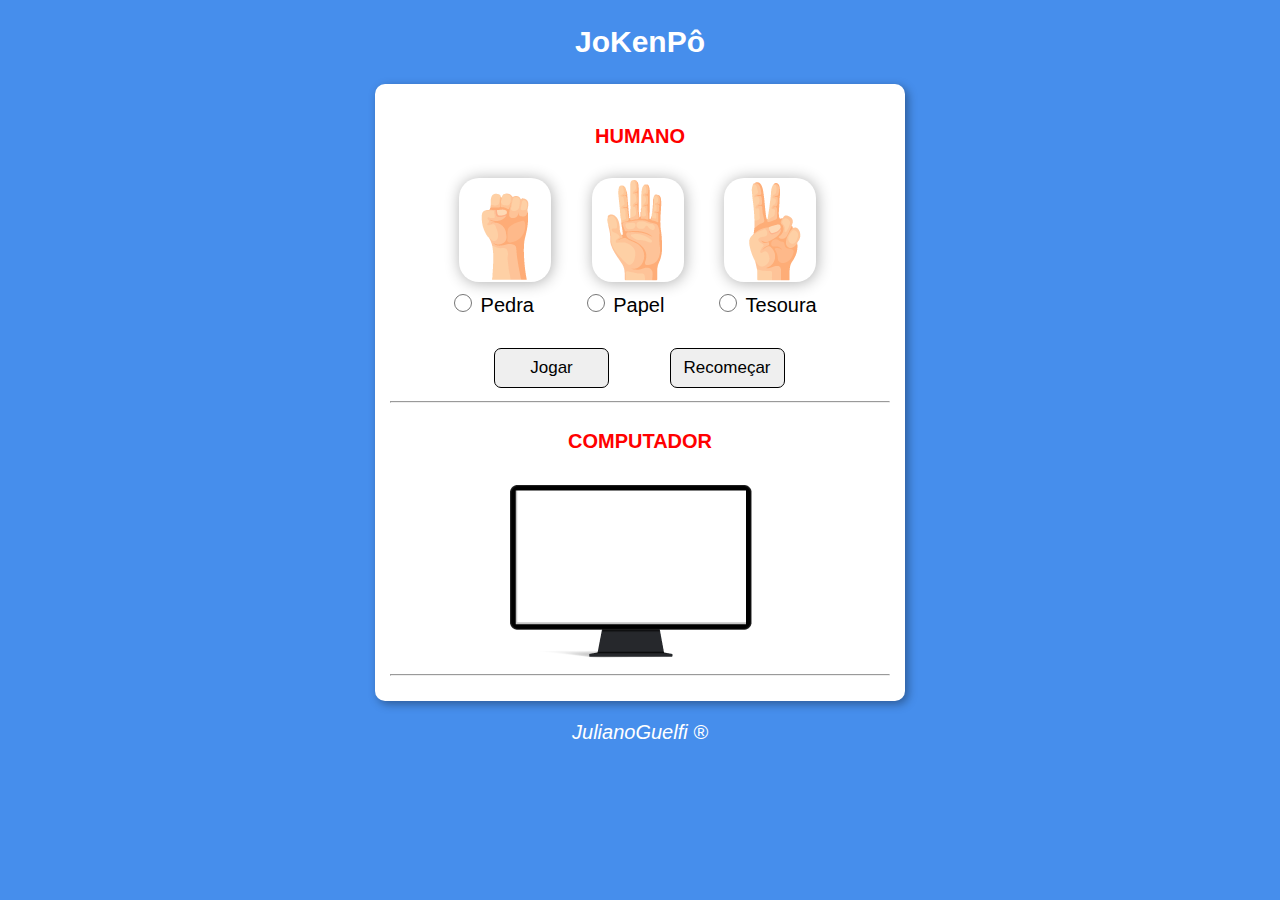
<file: Jokenpo v_1_0/index.html>
<!DOCTYPE html>
<html lang="pt-br">

<head>
    <meta charset="UTF-8">
    <meta http-equiv="X-UA-Compatible" content="IE=edge">
    <meta name="viewport" content="width=device-width, initial-scale=1.0">
    <title>JoKenPo</title>
    <link rel="stylesheet" href="jokenpo_estilo.css">
</head>

<body>
    <header>
        <h2>JoKenPô</h2>
    </header>
    <section>
        <div>
            <h4>HUMANO</h4>

            <form name="frmjokenpo">
                <table>
                    <tr>
                        <td><img src="imagens/pedra.png" alt="pedra" id="imgpedra"></td>
                        <td><img src="imagens/papel.png" alt="papel" id="imgpapel"></td>
                        <td><img src="imagens/tesoura.png" alt="tesoura" id="imgtesoura"></td>
                    </tr>
                    <tr>
                        <td><input type="radio" name="opcao" id="rpedra"> Pedra</td>
                        <td><input type="radio" name="opcao" id="rpapel"> Papel</td>
                        <td><input type="radio" name="opcao" id="rtesoura"> Tesoura</td>
                    </tr>
                    <tr>
                        <td>&nbsp;</td>
                    </tr>
                    <tr>
                        <td colspan="3">
                            <input type="button" value="Jogar" id="btnjogar" onClick="jogar()">
                            <input type="reset" value="Recomeçar" id="btnresetar" onClick="resetar()">
                        </td>
                    </tr>
                </table>
            </form>


            <hr> <!-- TRACEJADO NO MEIO DA PÁGINA-->

            <h4>COMPUTADOR</h4>
            <img src="imagens/pc.png" alt="computador" id="computador">
            <hr>
        </div>

        <div id="res">

        </div>
    </section>
    <footer>
        <p>JulianoGuelfi &reg;</p>
    </footer>
    <script src="jokenpo.js"></script>
</body>

</html>
</file>
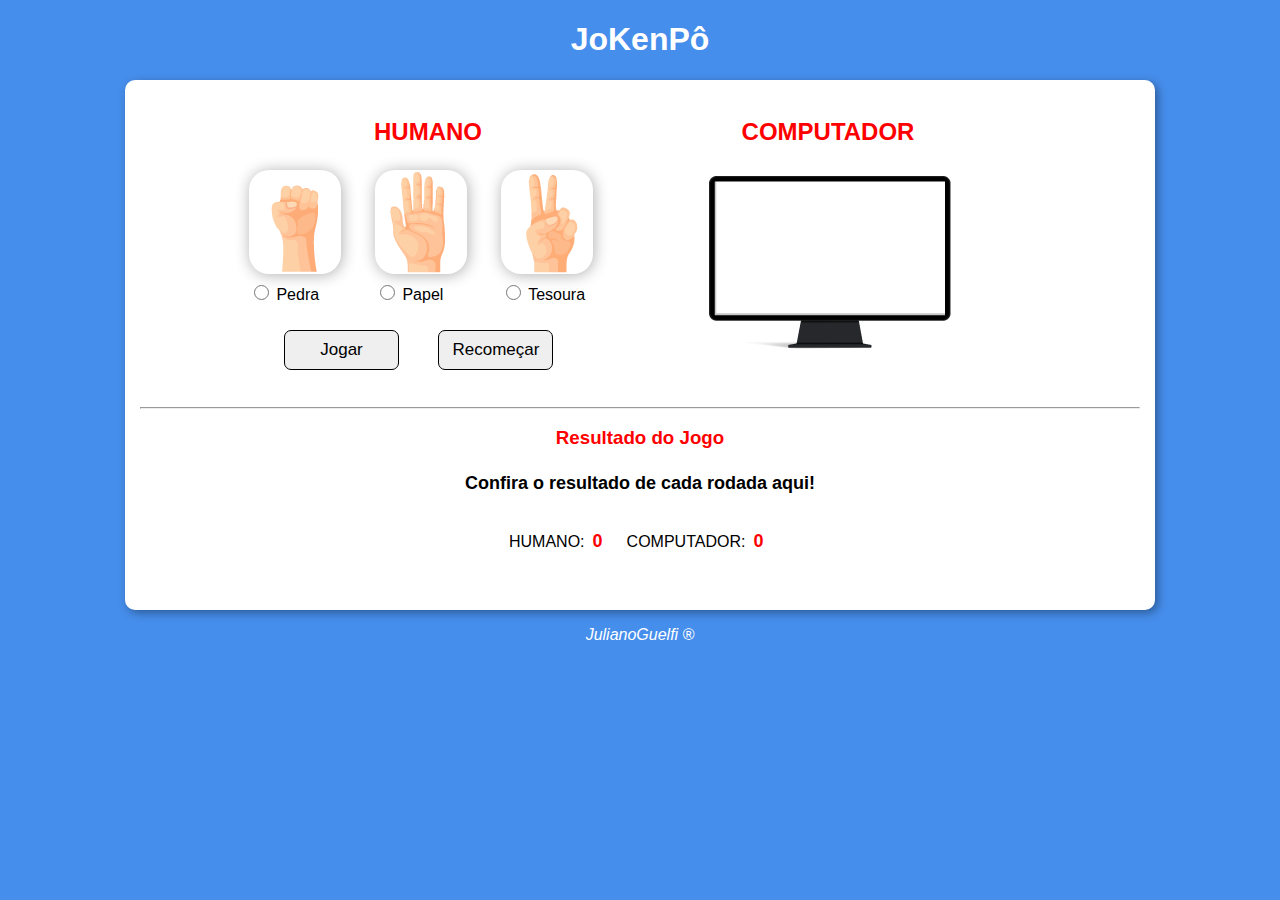
<file: Jokenpo v_1_1/index.html>
<!DOCTYPE html>
<html lang="pt-br">

<head>
    <meta charset="UTF-8">
    <meta http-equiv="X-UA-Compatible" content="IE=edge">
    <meta name="viewport" content="width=device-width, initial-scale=1.0">
    <title>JoKenPo</title>
    <link rel="stylesheet" href="jokenpo_estilo.css">
</head>

<body>
    <header>
        <h1>JoKenPô</h1>
    </header>
    <section>
        <div>

            <form name="frmjokenpo">
                <table id="table_humano">
                    <tr>
                        <td colspan="3"><h2>HUMANO</h2></td>
                    </tr>
                    <tr>
                        <td><img src="imagens/pedra.png" alt="pedra" id="imgpedra"></td>
                        <td><img src="imagens/papel.png" alt="papel" id="imgpapel"></td>
                        <td><img src="imagens/tesoura.png" alt="tesoura" id="imgtesoura"></td>
                    </tr>
                    <tr>
                        <td><label><input type="radio" name="opcao" id="rpedra"> Pedra</label></td>
                        <td><label><input type="radio" name="opcao" id="rpapel"> Papel</label></td>
                        <td><label><input type="radio" name="opcao" id="rtesoura"> Tesoura</label></td>
                    </tr>
                    <tr>
                        <td colspan="3">&nbsp;</td>
                    </tr>
                    <tr>
                        <td colspan="3">
                            <input type="button" value="Jogar" id="btnjogar" onClick="jogar()">
                            <input type="reset" value="Recomeçar" id="btnresetar" onClick="resetar()">
                        </td>
                    </tr>
                </table>
            </form>

            <table id="table_comp">
                <tr>
                    <td><h2>COMPUTADOR</h2></td>
                </tr>
                <tr>
                    <td><img src="imagens/pc.png" alt="computador" id="computador"></td>
                </tr>
            </table>

        </div>

        <div id="ant_res">
            <hr />
            <h3>Resultado do Jogo</h3>
                <div id="res"><!-- Resultado do jogo aparece aqui-->
                   
                </div>
                    
                <div>
                    <table id="placar">
                        <tr>
                            <td>HUMANO: </td><td id="reshumano"> </td>
                            <td>COMPUTADOR: </td><td id="rescomp"> </td>
                        </tr>
                    </table>
                </div>
        </div>

    </section>
    <footer>
        <p>JulianoGuelfi &reg;</p>
    </footer>
    <script src="jokenpo.js"></script>
</body>

</html>
</file>
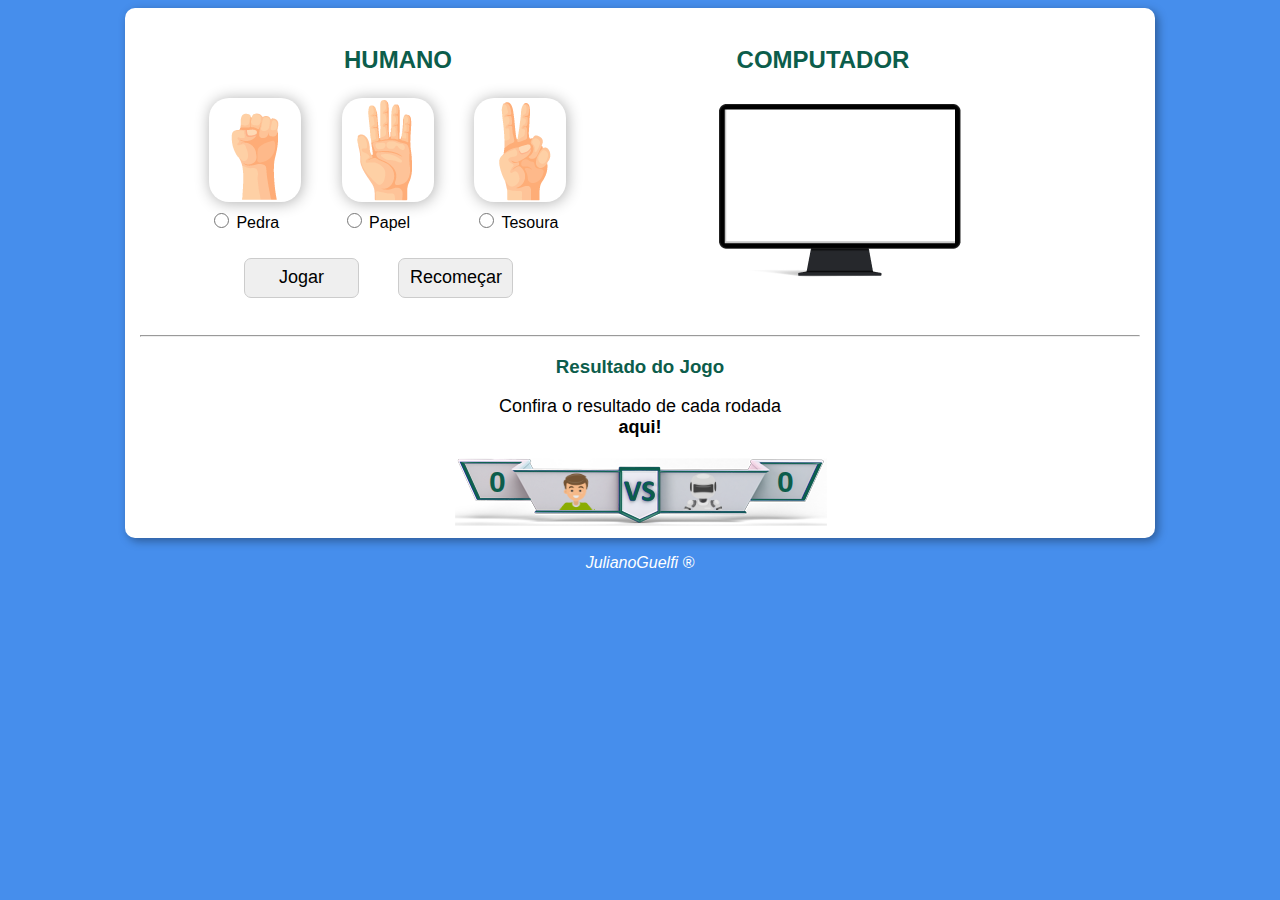
<file: Jokenpo v_1_2/index.html>
<!DOCTYPE html>
<html lang="pt-br">

<head>
    <meta charset="UTF-8">
    <meta http-equiv="X-UA-Compatible" content="IE=edge">
    <meta name="viewport" content="width=device-width, initial-scale=1.0">
    <title>JoKenPo</title>
    <link rel="stylesheet" href="jokenpo_estilo.css">
</head>

<body>
    <header>

    </header>
    <section>
        <div id="centro">

            <form name="frmjokenpo" id="frmjokenpo">
                <table id="table_humano">
                    <tr>
                        <td colspan="3">
                            <h2>HUMANO</h2>
                        </td>
                    </tr>
                    <tr>
                        <td><img src="imagens/pedra.png" alt="pedra" id="imgpedra"></td>
                        <td><img src="imagens/papel.png" alt="papel" id="imgpapel"></td>
                        <td><img src="imagens/tesoura.png" alt="tesoura" id="imgtesoura"></td>
                    </tr>
                    <tr>
                        <td><label><input type="radio" name="opcao" id="rpedra"> Pedra</label></td>
                        <td><label><input type="radio" name="opcao" id="rpapel"> Papel</label></td>
                        <td><label><input type="radio" name="opcao" id="rtesoura"> Tesoura</label></td>
                    </tr>
                    <tr>
                        <td colspan="3">&nbsp;</td>
                    </tr>
                    <tr>
                        <td colspan="3">
                            <input type="button" value="Jogar" id="btnjogar" onClick="jogar()">
                            <input type="reset" value="Recomeçar" id="btnresetar" onClick="resetar()">
                        </td>
                    </tr>
                </table>
            </form>                  

            <table id="table_comp">
                <tr>
                    <td>
                        <h2>COMPUTADOR</h2>
                    </td>
                </tr>
                <tr>
                    <td><img src="imagens/pc.png" alt="computador" id="computador"></td>
                </tr>
            </table>

        </div>

        <div id="ant_res">
            <hr />
            <h3>Resultado do Jogo</h3>

            <div id="res">
                <!-- Resul
                    tado do jogo aparece aqui-->
            </div>

            <div>
                <div id="placar_img">
                    <div id="reshumano"><!--Placar Humano--></div>
                    <div id="img_humano_out"><img src="imagens/humano.png" alt="" id="img_humano"></div>
                    <div id="img_comp_out"><img src="imagens/computador.png" alt="" id="img_comp"></div>
                    <div id="rescomp"><!--Placar Computador--></div>
                </div>
            </div>
        </div>

    </section>
    <footer>
        <p>JulianoGuelfi &reg;</p>
    </footer>
    <script src="jokenpo.js"></script>
</body>

</html>
</file>
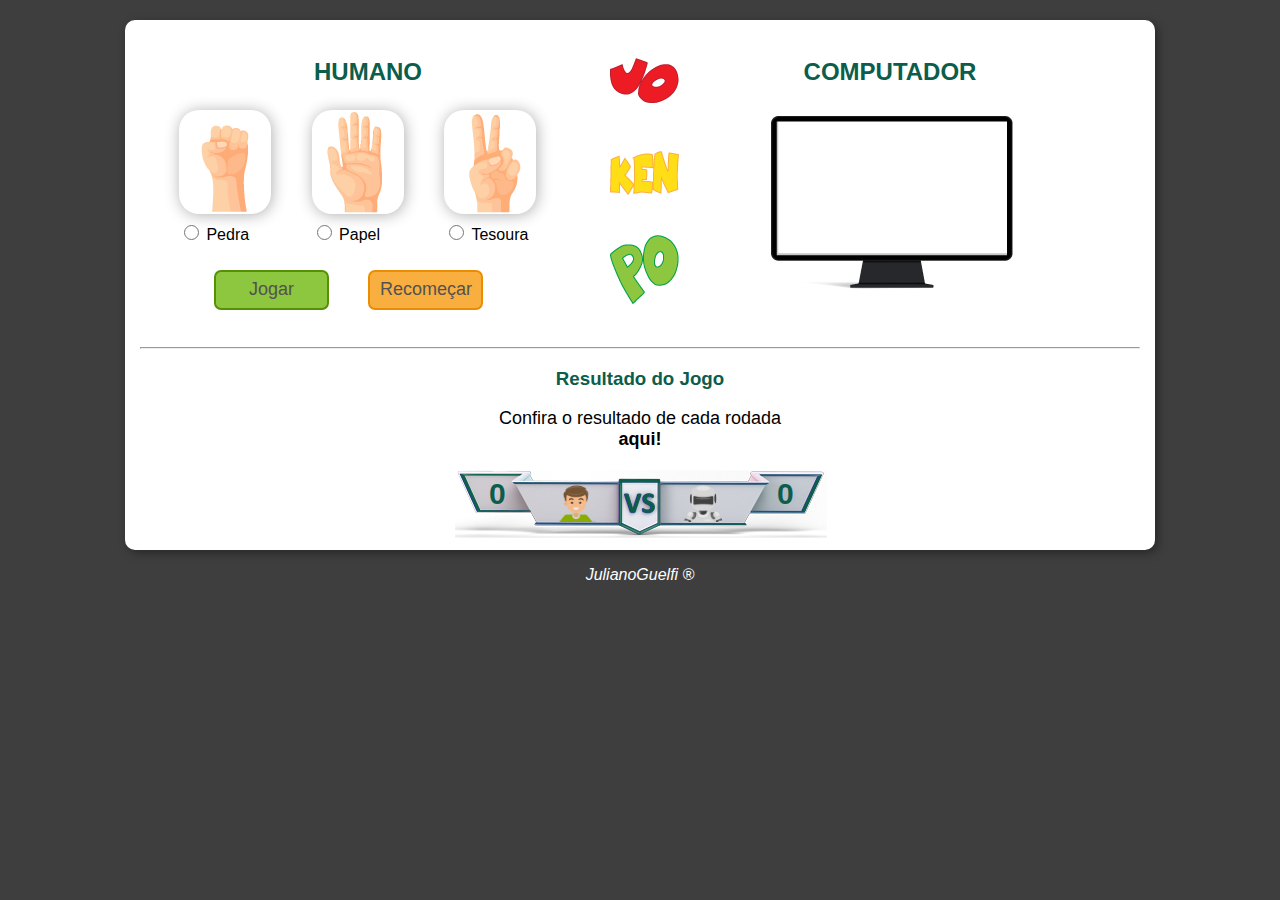
<file: Jokenpo v_1_3/index.html>
<!DOCTYPE html>
<html lang="pt-br">

<head>
    <meta charset="UTF-8">
    <meta http-equiv="X-UA-Compatible" content="IE=edge">
    <meta name="viewport" content="width=device-width, initial-scale=1.0">
    <title>JoKenPo</title>
    <link rel="stylesheet" href="jokenpo_estilo.css">
</head>

<body>
    <header>
        
    </header>
    <section>
        <div id="centro">

            <form name="frmjokenpo" id="frmjokenpo">
                <table id="table_humano">
                    <tr>
                        <td colspan="3">
                            <h2 id="nome_humano"></h2>
                        </td>
                    </tr>
                    <tr>
                        <td><img src="imagens/pedra.png" alt="pedra" id="imgpedra"></td>
                        <td><img src="imagens/papel.png" alt="papel" id="imgpapel"></td>
                        <td><img src="imagens/tesoura.png" alt="tesoura" id="imgtesoura"></td>
                    </tr>
                    <tr>
                        <td><label><input type="radio" name="opcao" id="rpedra"> Pedra</label></td>
                        <td><label><input type="radio" name="opcao" id="rpapel"> Papel</label></td>
                        <td><label><input type="radio" name="opcao" id="rtesoura"> Tesoura</label></td>
                    </tr>
                    <tr>
                        <td colspan="3">&nbsp;</td>
                    </tr>
                    <tr>
                        <td colspan="3">
                            <input type="button" value="Jogar" id="btnjogar" onClick="jogar()">
                            <input type="reset" value="Recomeçar" id="btnresetar" onClick="resetar()">
                        </td>
                    </tr>
                </table>
            </form>

            <table id="table_central">
                <tr>
                    <td><img src="imagens/jo.png" alt=""></td>
                </tr>
                <tr>
                    <td><img src="imagens/ken.png" alt=""></td>
                </tr>
                <tr>
                    <td><img src="imagens/po.png" alt=""></td>
                </tr>
            </table>

            <table id="table_comp">
                <tr>
                    <td>
                        <h2>COMPUTADOR</h2>
                    </td>
                </tr>
                <tr>
                    <td><img src="imagens/pc.png" alt="computador" id="computador"></td>
                </tr>
            </table>

        </div>

        <div id="ant_res">
            <hr />
            <h3>Resultado do Jogo</h3>

            <div id="res">
                <!-- Resul
                    tado do jogo aparece aqui-->
            </div>

            <div>
                <div id="placar_img">
                    <div id="reshumano"><!--Placar Humano--></div>
                    <div id="img_humano_out"><img src="imagens/humano.png" alt="" id="img_humano"></div>
                    <div id="img_comp_out"><img src="imagens/computador.png" alt="" id="img_comp"></div>
                    <div id="rescomp"><!--Placar Computador--></div>
                </div>
            </div>
        </div>

    </section>
    <footer>
        <p>JulianoGuelfi &reg;</p>
    </footer>
    <script src="jokenpo.js"></script>
</body>

</html>
</file>
<file: Jokenpo v_1_0/jokenpo_estilo.css>
body{
    background: rgb(70, 142, 236);
    font: normal 15pt Arial;
}

header{
    color: #fff;
    text-align: center;
}

section{
    background: #fff;
    border-radius: 10px;
    padding: 15px;
    width: 500px;
    margin: auto;
    box-shadow: 3px 3px 10px rgba(0, 0, 0, 0.363);
}

h4{
    text-align: center;
    color: #ff0000;
}

table{
    width: 400px;
    margin-left: 30px;
}

table tr td{
    width: 92px;
    padding-left: 17px;
}

#imgpedra, #imgpapel, #imgtesoura{
    margin-left: 20px;
    border-radius: 20px;
    box-shadow: 1px 1px 15px rgb(175, 175, 175);
}

#rpapel, #rpedra, #rtesoura{
    width: 18px;
    height: 18px;
    margin-left: 15px;
}

#btnjogar, #btnresetar{
    margin-left: 55px;
    width: 115px;
    height: 40px;
    border: 1px solid #000;
    border-radius: 7px;
    font-size: 17px ;
}

#btnjogar:active, #btnresetar:active{
    background: #ccc;
}

#computador{
    margin-left: 110px;
}

#res{
    font-size: 18px;
    text-align: center;
}

footer{
    color:#fff;
    text-align: center;
    font-style: italic;
}
</file>
<file: Jokenpo v_1_1/jokenpo_estilo.css>
body{
    background: rgb(70, 142, 236);
    font-family: Arial, Helvetica, sans-serif;
}

header{
    color: #fff;
    text-align: center;
}

section{
    background: #fff;
    border-radius: 10px;
    padding: 15px;
    width: 1000px;
    height: 500px;
    margin: auto;
    box-shadow: 3px 3px 10px rgba(0, 0, 0, 0.363);
}

h2, h3{
    text-align: center;
    color: #ff0000;
}

h4{
    text-align: center;   
}

table{
    width: 400px;
    margin-left: 70px;
    padding-left: 20px;
}

table tr td{
    width: 92px;
    padding-left: 17px;
}

#table_humano{
    float: left;
}

#imgpedra, #imgpapel, #imgtesoura{   
    border-radius: 20px;
    box-shadow: 1px 1px 15px rgb(175, 175, 175);
}

#rpapel, #rpedra, #rtesoura{
    width: 15px;
    height: 15px;
}

#btnjogar, #btnresetar{
    margin-left: 35px;
    width: 115px;
    height: 40px;
    border: 1px solid #000;
    border-radius: 7px;
    font-size: 17px ;
}

#btnjogar:active, #btnresetar:active{
    background: #ccc;
}

#computador{
    margin-left: 50px;
}

#ant_res{
    margin-top: 50px;
}

#res{
    margin-top: 20px;
    font-size: 18px;
    text-align: center;
}

#titulo_placar{
    text-align: center;
    color: #ff0000;
}

#placar{
    margin: 330px;
    margin-top:30px ;
    width: 100px;
}

#reshumano, #rescomp{
    font-size: 18px;
    padding: 5px;
    padding-left: 5px;
    color:#ff0000;
    font-weight: 600;
}

footer{
    color:#fff;
    text-align: center;
    font-style: italic;
}
</file>
<file: Jokenpo v_1_2/jokenpo_estilo.css>
body{
    background: rgb(70, 142, 236);
    font-family: Arial, Helvetica, sans-serif;
}

header{
    color: #fff;
    text-align: center;
}

section{
    background: #fff;
    border-radius: 10px;
    padding: 15px;
    width: 1000px;
    height: 500px;
    margin: auto;
    box-shadow: 3px 3px 10px rgba(0, 0, 0, 0.363);
}

h2, h3{
    text-align: center;
    color: #0c5d4b;
}

h4{
    text-align: center;   
}


table tr td{
    width: 92px;
    padding-left: 17px;
}


#table_humano{
    float: left;
    width: 400px;
    margin-left: 50px;
}

#table_comp{
    width: 400px;
    padding-left: 50px;
}


#imgpedra, #imgpapel, #imgtesoura{   
    border-radius: 20px;
    box-shadow: 1px 1px 15px rgb(175, 175, 175);
}

#rpapel, #rpedra, #rtesoura{
    width: 15px;
    height: 15px;
}

#btnjogar, #btnresetar{
    margin-left: 35px;
    width: 115px;
    height: 40px;
    border: 1px solid #ccc;
    border-radius: 7px;
    font-size: 18px ;
}

#btnjogar:active, #btnresetar:active{
    background: #ccc;
}

#computador{
    margin-left: 50px;
}

#ant_res{
    margin-top: 50px;
}

#res{
    margin-top: 10px;
    font-size: 18px;
    text-align: center;
}

#titulo_placar{
    text-align: center;
    color: #a70000;
}

/* -------- IMAGEM DE FUNDO DO PLACAR --------*/

#placar_img{
    margin-top: 20px;
    margin-left:315px;
    width: 400px;
    height: 100px;
    background-repeat: no-repeat;
    background-image: url(imagens/placar.png);
}

/* ---------- NUMERO DO PLACAR------------------*/

#reshumano{ /* RESULTADO LADO HUMANO*/
    float: left;
    width: 39px;
    height: 39px;
    font-size: 30px;
    padding-top: 7px;
    padding-left: 34px;
    color:#0c5d4b;
    font-weight: 600;
}

#rescomp{ /* RESULTADO LADO COMPUTADOR*/
    float: left;
    width: 39px;
    height: 39px;
    font-size: 30px;
    padding-left: 55px;
    padding-top: 7px;
    color:#0c5d4b;
    font-weight: 600;
}

/* --------------- DIV DAS IMAGENS DO PLACAR ----------------*/

#img_humano_out{ /* DIV DO HUMANO */ 
    float: left;
    padding-left: 28px;
    padding-top: 13px;
}

#img_comp_out{ /* DIV DO COMPUTADOR */
    float: left;
    padding-left: 88px;
    padding-top: 13px;
}

/*---------- IMAGENS DO PLACAR -------------*/

#img_humano{   /* IMAGEM DO HUMANO*/
    width: 39px;
    height: 39px;
}

#img_comp{ /* IMAGEM DO COMPUTADOR */
    width: 39px;
    height: 39px;
}

#vertical{
    float: left;
    margin-left: 50px;
    height: 280px;
}

footer{
    color:#fff;
    text-align: center;
    font-style: italic;
}
</file>
<file: Jokenpo v_1_3/jokenpo_estilo.css>
body{
    margin: auto;
    background-color: #3e3e3e;
    font-family: Arial, Helvetica, sans-serif;
}

header{
    color: #fff;
    text-align: center;
}

section{
    background: #fff;
    border-radius: 10px;
    padding: 15px;
    width: 1000px;
    height: 500px;
    margin: auto;
    margin-top: 20px;
    box-shadow: 3px 3px 10px rgba(0, 0, 0, 0.363);
}

h2, h3{
    text-align: center;
    color: #0c5d4b; 
}

#nome_humano, #table_comp{
    font-family:Helvetica, sans-serif, arial;
}

h4{
    text-align: center;   
}


table tr td{
    width: 92px;
    padding-left: 17px;
}


#table_humano{
    float: left;
    width: 400px;
    margin-left: 20px;
}

#table_central{
    float: left;
    margin-left: 30px;
}

#table_central td{
    width: 70px;
    height: 90px;
}

#table_comp{
    width: 400px;
}

#imgpedra, #imgpapel, #imgtesoura{   
    border-radius: 20px;
    box-shadow: 1px 1px 15px rgb(175, 175, 175);
}

#rpapel, #rpedra, #rtesoura{
    width: 15px;
    height: 15px;
}

/* ----------- BOTOES JOGAR E RESET --------------*/

#btnjogar{
    margin-left: 35px;
    width: 115px;
    height: 40px;
    border: 2px solid #559102;
    border-radius: 7px;
    font-size: 18px ;
    background: #8dc63f;
    color:rgb(82, 82, 82);
}

#btnjogar:active{
    background:#559102 ;
} 

#btnresetar{
    margin-left: 35px;
    width: 115px;
    height: 40px;
    border: 2px solid #eb8d00;
    border-radius: 7px;
    font-size: 18px ;
    background: #f9af40;
    color:rgb(82, 82, 82);
}

#btnresetar:active{
    background: #eb8d00;
}


/*---------------------------------------------*/
#computador{
    margin-left: 60px;
}

#ant_res{
    margin-top: 50px;
}

#res{
    margin-top: 10px;
    font-size: 18px;
    text-align: center;
}

#titulo_placar{
    text-align: center;
    color: #a70000;
}

/* -------- IMAGEM DE FUNDO DO PLACAR --------*/

#placar_img{
    margin-top: 20px;
    margin-left:315px;
    width: 400px;
    height: 100px;
    background-repeat: no-repeat;
    background-image: url(imagens/placar.png);
}

/* ---------- NUMERO DO PLACAR------------------*/

#reshumano{ /* RESULTADO LADO HUMANO*/
    float: left;
    width: 39px;
    height: 39px;
    font-size: 30px;
    padding-top: 7px;
    padding-left: 34px;
    color:#0c5d4b;
    font-weight: 600;
}

#rescomp{ /* RESULTADO LADO COMPUTADOR*/
    float: left;
    width: 39px;
    height: 39px;
    font-size: 30px;
    padding-left: 55px;
    padding-top: 7px;
    color:#0c5d4b;
    font-weight: 600;
}

/* --------------- DIV DAS IMAGENS DO PLACAR ----------------*/

#img_humano_out{ /* DIV DO HUMANO */ 
    float: left;
    padding-left: 28px;
    padding-top: 13px;
}

#img_comp_out{ /* DIV DO COMPUTADOR */
    float: left;
    padding-left: 88px;
    padding-top: 13px;
}

/*---------- IMAGENS DO PLACAR -------------*/

#img_humano{   /* IMAGEM DO HUMANO*/
    width: 39px;
    height: 39px;
}

#img_comp{ /* IMAGEM DO COMPUTADOR */
    width: 39px;
    height: 39px;
}

#vertical{
    float: left;
    margin-left: 50px;
    height: 280px;
}

footer{
    color:#fff;
    text-align: center;
    font-style: italic;
}
</file>
